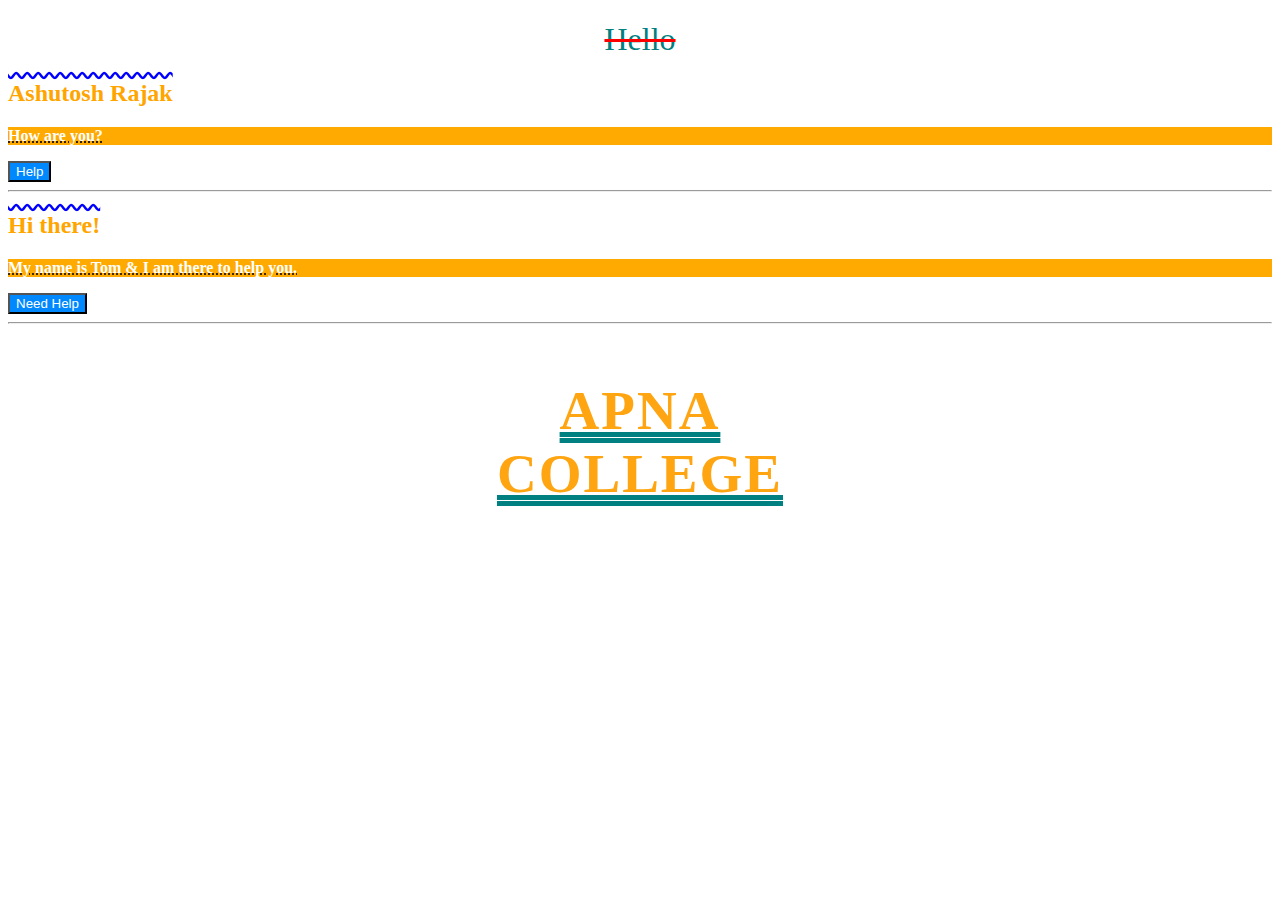
<file: CSSpart1.html>
<!DOCTYPE html>
<html>
<head>
<title>CSS Chapter 1</title>
<link rel="stylesheet" href="style.css"> 
</head>
<body>
<h1>Hello</h1>

<h2>Ashutosh Rajak</h2>

<p>How are you?</p>

<button>Help</button>

<hr>
<h2>Hi there!</h2>

<p>My name is Tom & I am there to help you.</p>

<button>Need Help</button>
<hr>

<h3>Apna <br> College</h3>

</body>

</html>
</file>
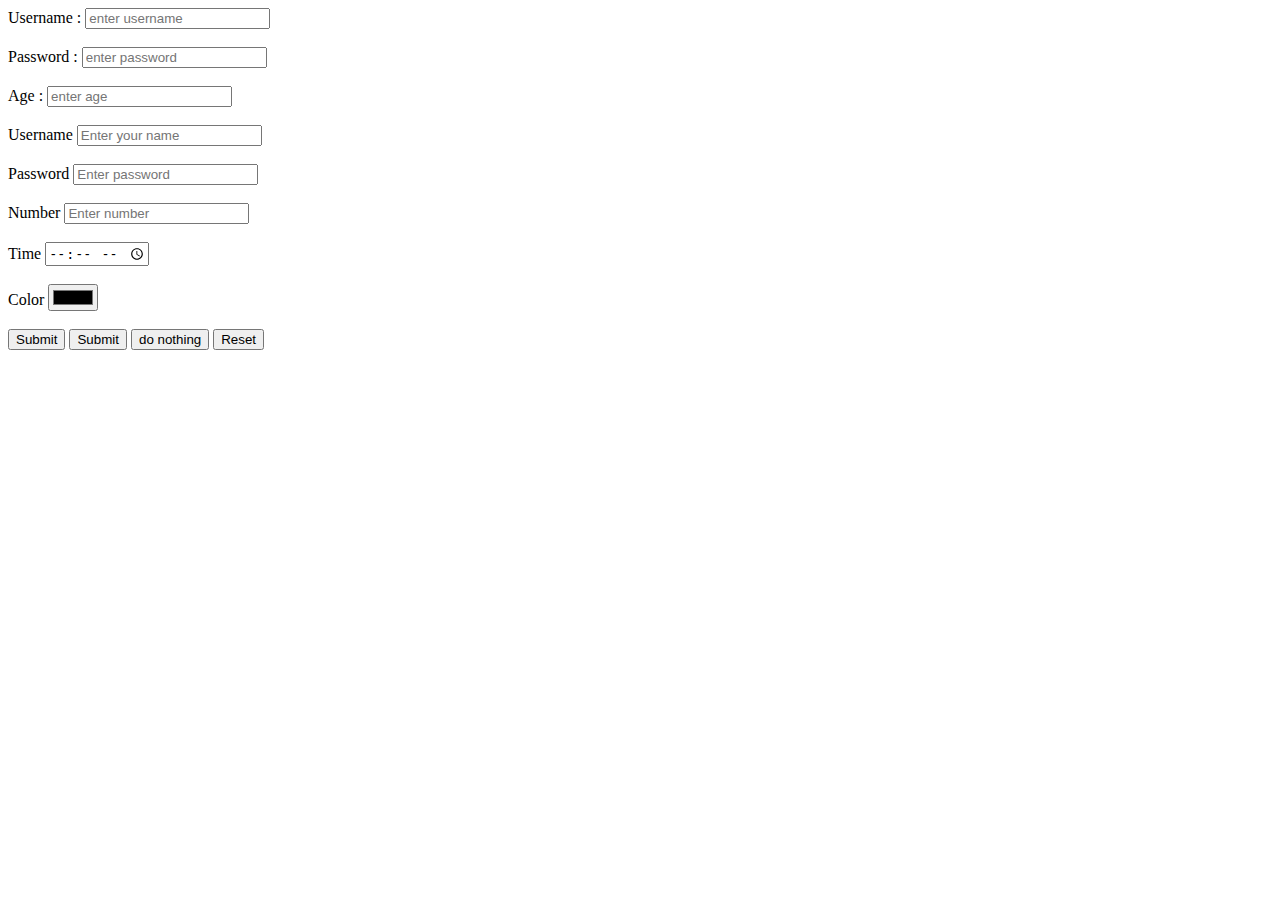
<file: forms.html>
<!DOCTYPE html>
<html>
<head>
<title>forms</title>
</head>
<body>
<form action="/action">
<div>
<label for="username">Username :</label>
<input type="text" placeholder="enter username" id="username"/>
</div>
<br>
<div>
<label for="password">Password :</label>
<input type="password" placeholder="enter password" id="password"/>
</div>
<br>
<label for="age">Age :</label>
<input type="number" placeholder="enter age" id="age"/>
</div>
<br>
<br>
<label>
Username
<input type="text"placeholder="Enter your name"/>
<br>
</label>
<br>
<label>
Password
<input type="password"placeholder="Enter password"/>
<br>
</label>
<br>
<label>
Number
<input type="number"placeholder="Enter number"/>
<br>
</label>
<br>
<label>
Time
<input type="time"placeholder="Enter time"/>
<br>
</label>
<br>
<label>
Color
<input type="color"placeholder="Enter color"/>
<br>
</label>
<br>

<button>Submit</button>
<button type="submit">Submit</button>
<button type="button">do nothing</button>
<button type="reset">Reset</button> 

</form>
</body>
</html>
</file>
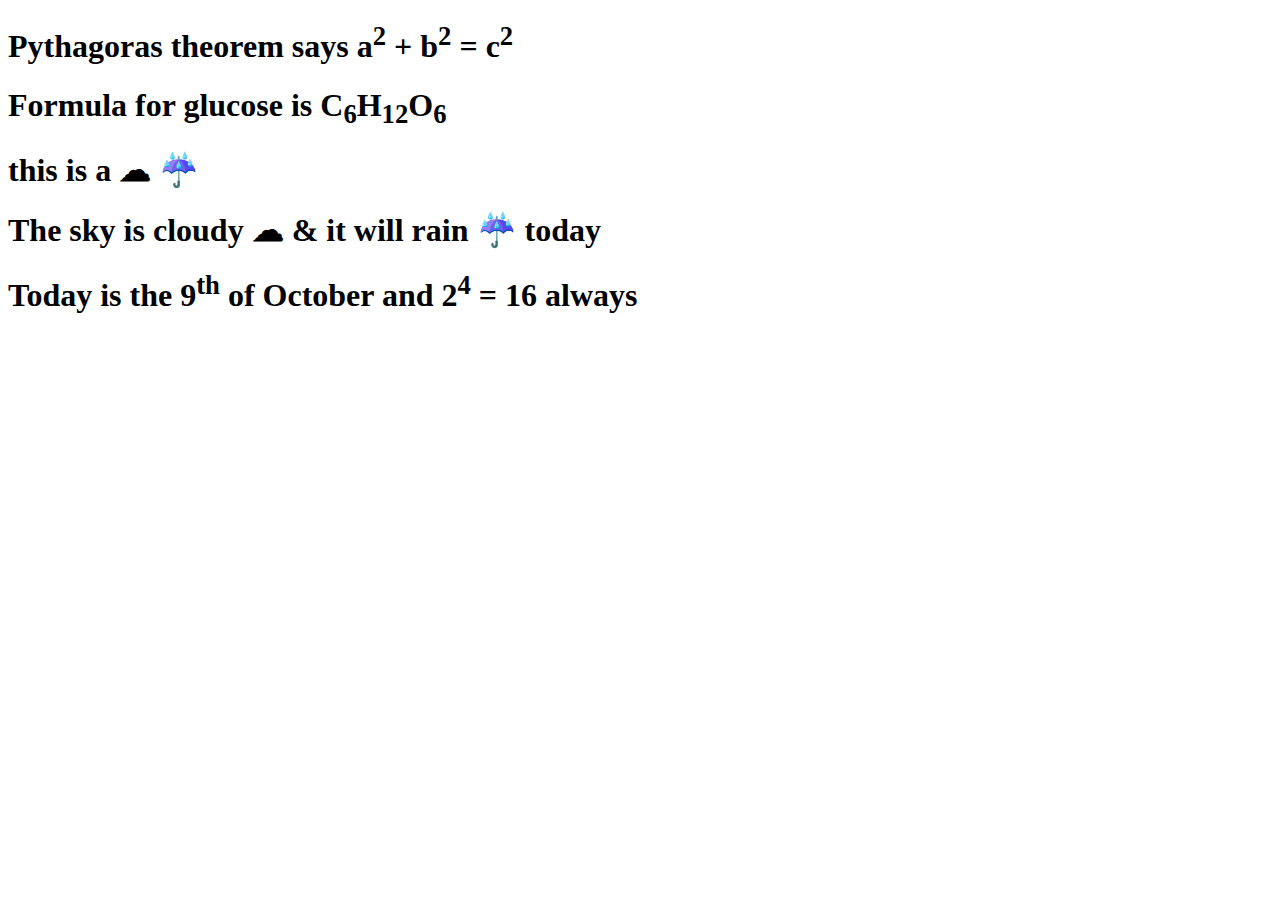
<file: HTML1.html>
<!DOCTYPE html>
<html>
 <head>
  <title>apna college</title>
 </head>
 <body>
  <h1>Pythagoras theorem says a<sup>2</sup> + b<sup>2</sup> = c<sup>2</sup</p></h1>

  <h1>Formula for glucose is C<sub>6</sub>H<sub>12</sub>O<sub>6</sub><h1> 

  <h1> this is a &#9729; &#9748;</h1>

  <h1>The sky is cloudy &#9729; &amp; it will rain &#9748; today</h1>

  <h1>Today is the 9<sup>th</sup> of October and 2<sup>4</sup> = 16 always</h1>
 </body>
</html>
</file>
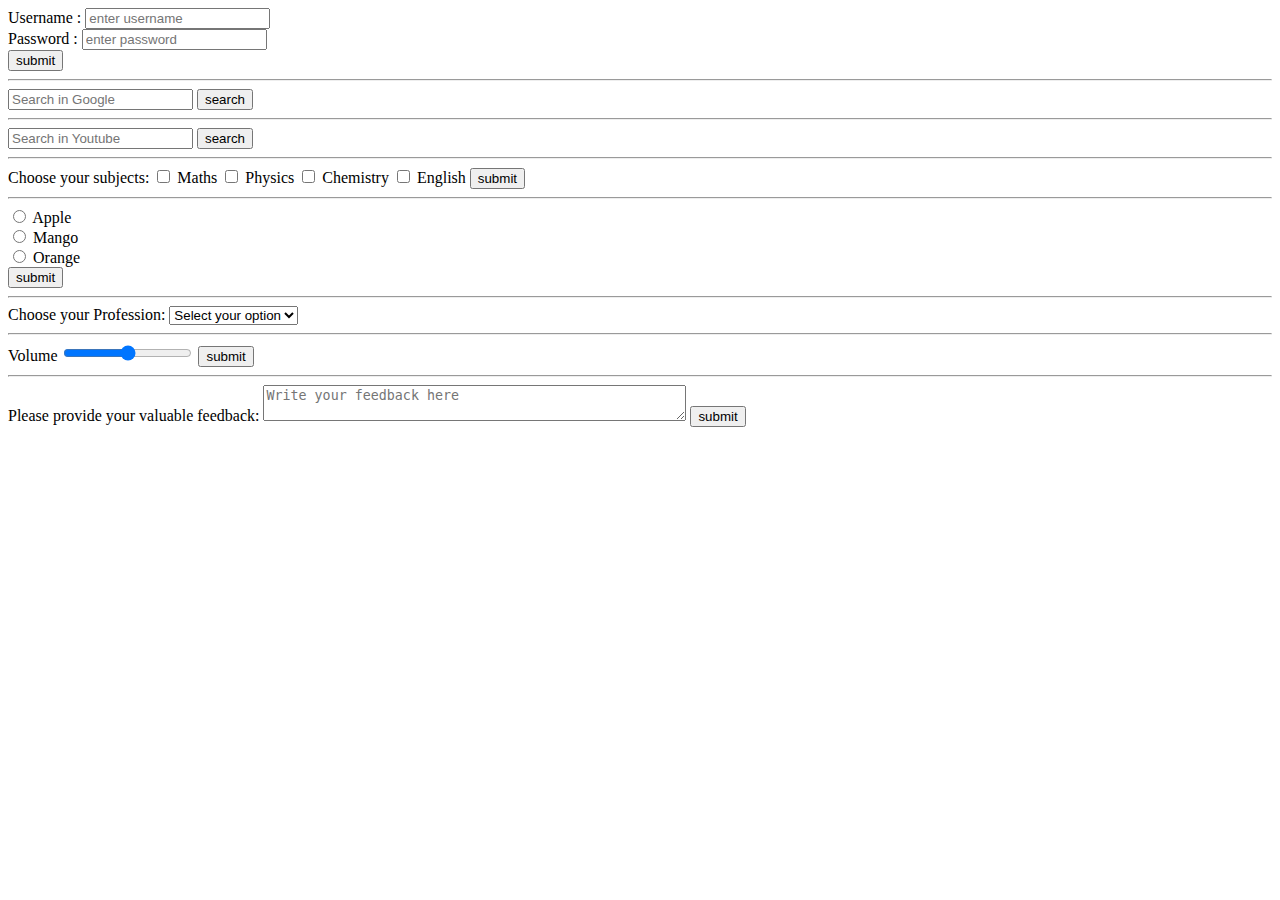
<file: Practics.html>
<!DOCTYPE html>
<html>
<ead>
<title>Practice</title>
<head>
<body>
<form action="/server">
<div>
<label for="username">Username :</label>
<input type="text" placeholder="enter username" id="username" name="user"/>
</div>
<div>
<label for="password">Password :</label>
<input type="password" placeholder="enter password" id="password" name="pass"/>
</div>
<button>submit</button>
</form>
<hr>
<div>
<form action="https://www.google.com/search?q=apna+college"/>
<input type="text" placeholder="Search in Google" name="q"/>
<button>search</buttton>
</form>
</div>
<hr>
<div> 
<form action="https://www.youtube.com/results?search_query=google"/>
<input type="text" placeholder="Search in Youtube" name="search_query"/>
<button>search</buttton>
</form>
</div>
<hr>
<form action="/server">
<div>
Choose your subjects:
<input type="checkbox" name="subjects" id="maths" value="maths"/>
<label for="maths">Maths</label>
<input type="checkbox" name="subjects" id="physics" value="physics"/>
<label for="physics">Physics</label>
<input type="checkbox" name="subjects" id="chemistry" value="chemistry"/>
<label for="chemistry">Chemistry</label>
<input type="checkbox" name="subjects" id="english" value="english"/>
<label for="english">English</label>
<button>submit</button>
</div>
<hr>

<div>
<input type="radio" name="fruits" id="apple" value="apple"/>
<label for="apple">Apple</label>
<br>
<input type="radio" name="fruits" id="mango" value="mango"/>
<label for="mango">Mango</label>
<br>
<input type="radio" name="fruits" id="orange" value="orange"/>
<label for="orange">Orange</label>
<br>
<button>submit</button>
</div>
<hr>

<div>
Choose your Profession: 
<select name="profession" id="profession">
<option>Select your option</option>
<option value="student">Student</option>
<option value="SWdev">SWDev</option>
<option value="Mern">MernDev</option>
</select>
</div>
<hr>

<div>
<label for="volume">Volume</label>
<input type="range" min="0" max="100" name="vol" step="10" value="50"/>
<button>submit</button> 
</div>
<hr>
<div>
<label for="feedback">Please provide your valuable feedback:</label>
<textarea id="feedback rows="5" cols="50" placeholder="Write your feedback here"></textarea>
<button>submit</button>
</div>
</form>
</body>

</html>
</file>
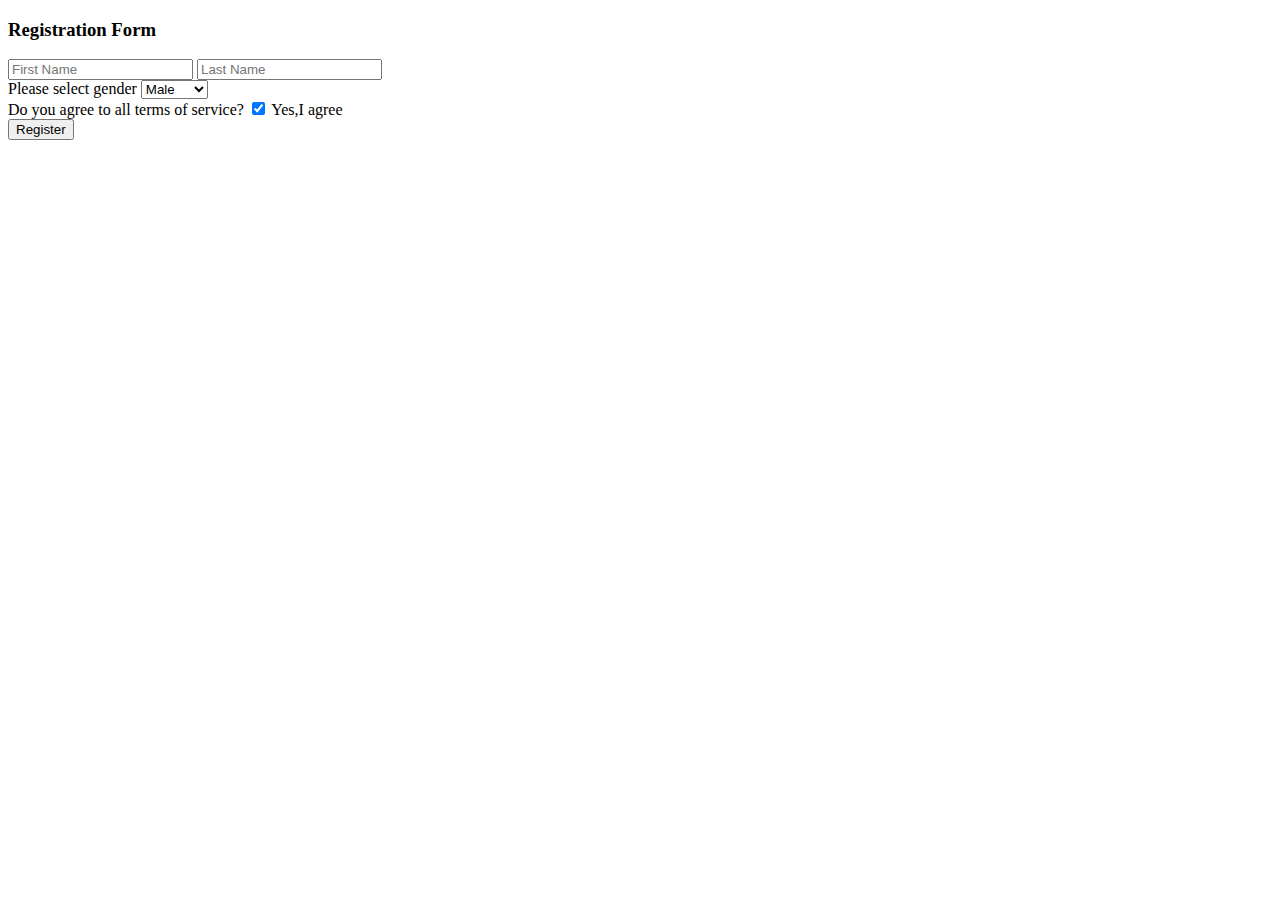
<file: Registration Form.html>
<!DOCTYPE html>
<html>
<head>
<title>Registration form</title>
</head>
<body>
<h3>Registration Form</h3>
<form action="/server">
<div>
<label for="FirstName"></label>
<input type="text" placeholder="First Name" name="FirstName"/>
<label for="LastName"></label>
<input type="text" placeholder="Last Name" name="LastName"/>
</div>
<div>
<label for="gender">Please select gender</label>
<select name="gender" id="gender">
<option value="male">Male</option>
<option value="female">Female</option>
</select>
</div>
<div>
Do you agree to all terms of service?
<input type="checkbox" id="agree" checked/>
<label for="agree">Yes,I agree </label>
</div>
<button submit>Register</button>
</form>
</body>
</html>
</file>
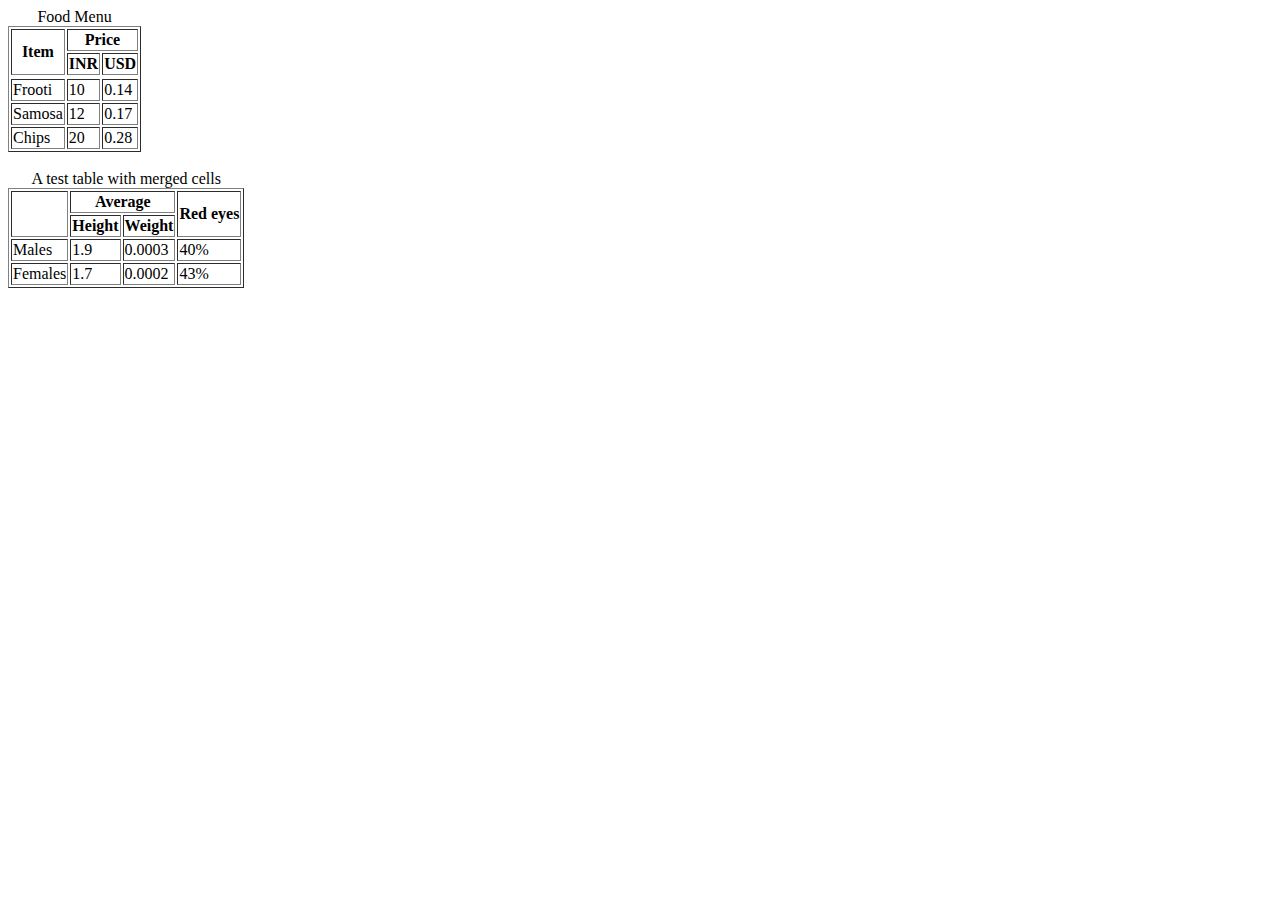
<file: table.html>
<DOCTYPE html>
<html>
  <head>
   <title>table</title>
  </head>
  <body>
   <table border="black">
    <caption>Food Menu</caption>

     <thead>
     <tr>
      <th rowspan="2">Item</th>
      <th colspan="2">Price</th>
     </tr>
     <tr>
      <th>INR</th>
      <th>USD</th>
     </tr>
     </thead>
     
     <tr>
     <tbody>
      <td>Frooti</td>
      <td>10</td>
      <td>0.14</td>
     </tr>
     <tr>
      <td>Samosa</td>
      <td>12</td>
      <td>0.17</td>
     </tr>
     <tr>
      <td>Chips</td>
      <td>20</td>
      <td>0.28</td>
     </tr>
     </tbody>
   </table>
<br>
 <table border="black">
      <caption>A test table with merged cells</caption>
       <tr>
        <th rowspan="2"> </th>
        <th colspan="2">Average</th>
        <th rowspan="2">Red eyes</th>
       </tr>
       <tr>
        <th>Height</th>
        <th>Weight</th>
       </tr>
       <tr>
        <td>Males</td>
        <td>1.9</td>
        <td>0.0003</td>
        <td>40%</td>
       </tr>
       <tr>
        <td>Females</td>
        <td>1.7</td>
        <td>0.0002</td>
        <td>43%</td>
       </tr>
     </table>

  </body>
</html>
</file>
<file: style.css>
h1{
text-decoration:red line-through;
text-align: center;
font-weight: normal;
color: teal;
background-color:rgb(255,255,255);
font-family: consolas, fantasy;
}

h2{
text-decoration:wavy blue overline;
color: orange;
}

p{
text-decoration:dotted black underline;
font-weight: bold;
color: white;
background-color: #ffaa00;
}

button{
color: white;
background-color:#0088ff;
}

h3{
font-family: League spartan;
color: #ffa511;
text-align: center;
font-size: 55px;
font-weight: 900;
letter-spacing: 2px;
line-hight: 1.5;
text-decoration: teal double underline;
text-transform: uppercase;
}
</file>
